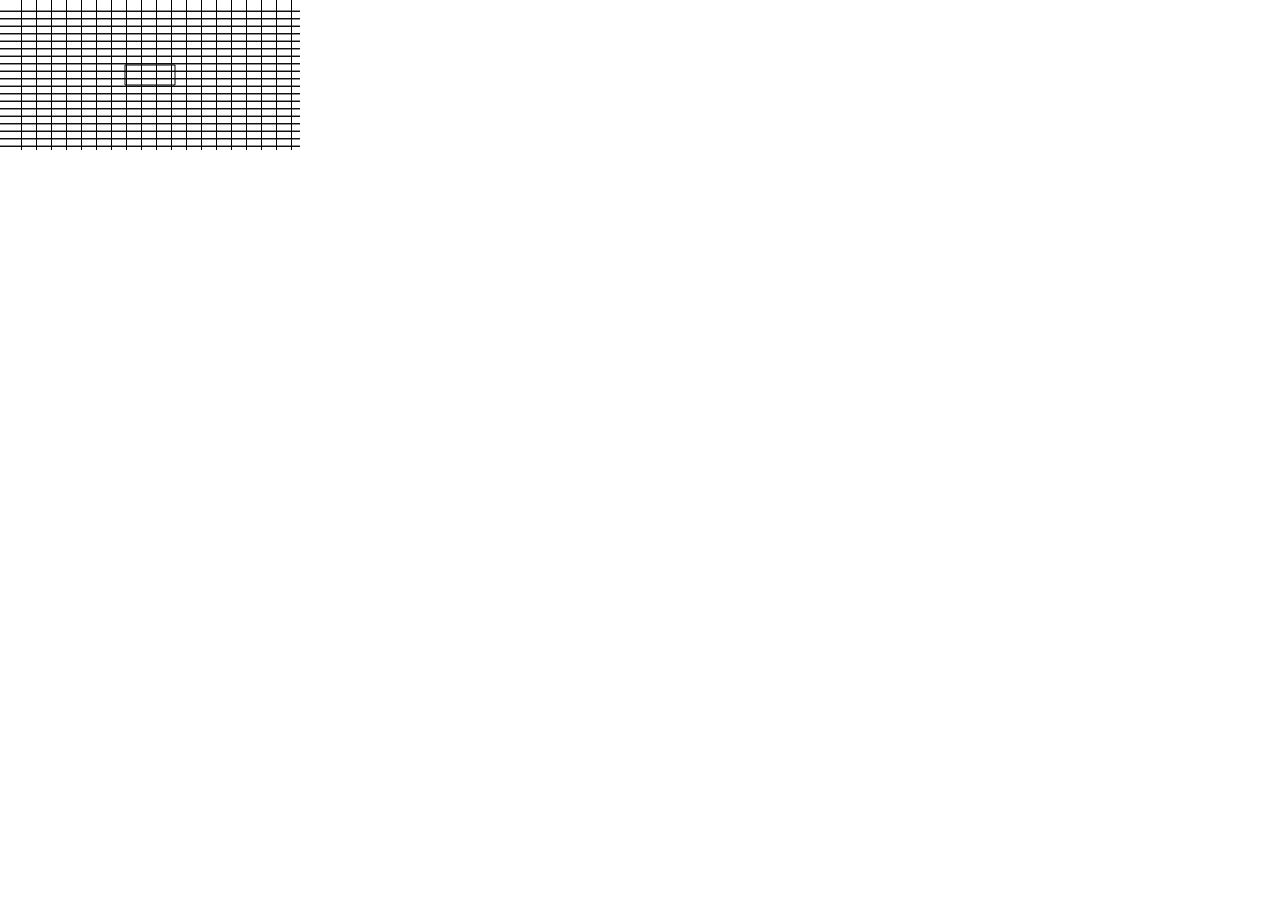
<file: docs/index.html>
<!DOCTYPE html>
<html>
<head>
  <meta charset="utf-8">
  <meta name="viewport" content="width=device-width">
  <title>Worms</title>
  <link rel="stylesheet" type="text/css" href="./style/style.css">

  
</head>
<body>
<script src="./script/function.js"></script>


</body>
</html>
</file>
<file: docs/style/style.css>
body {
  margin: 0;
}
#canvas{
  width: 1000px;
  height:1000px;
  background-color:blue;
}
</file>
